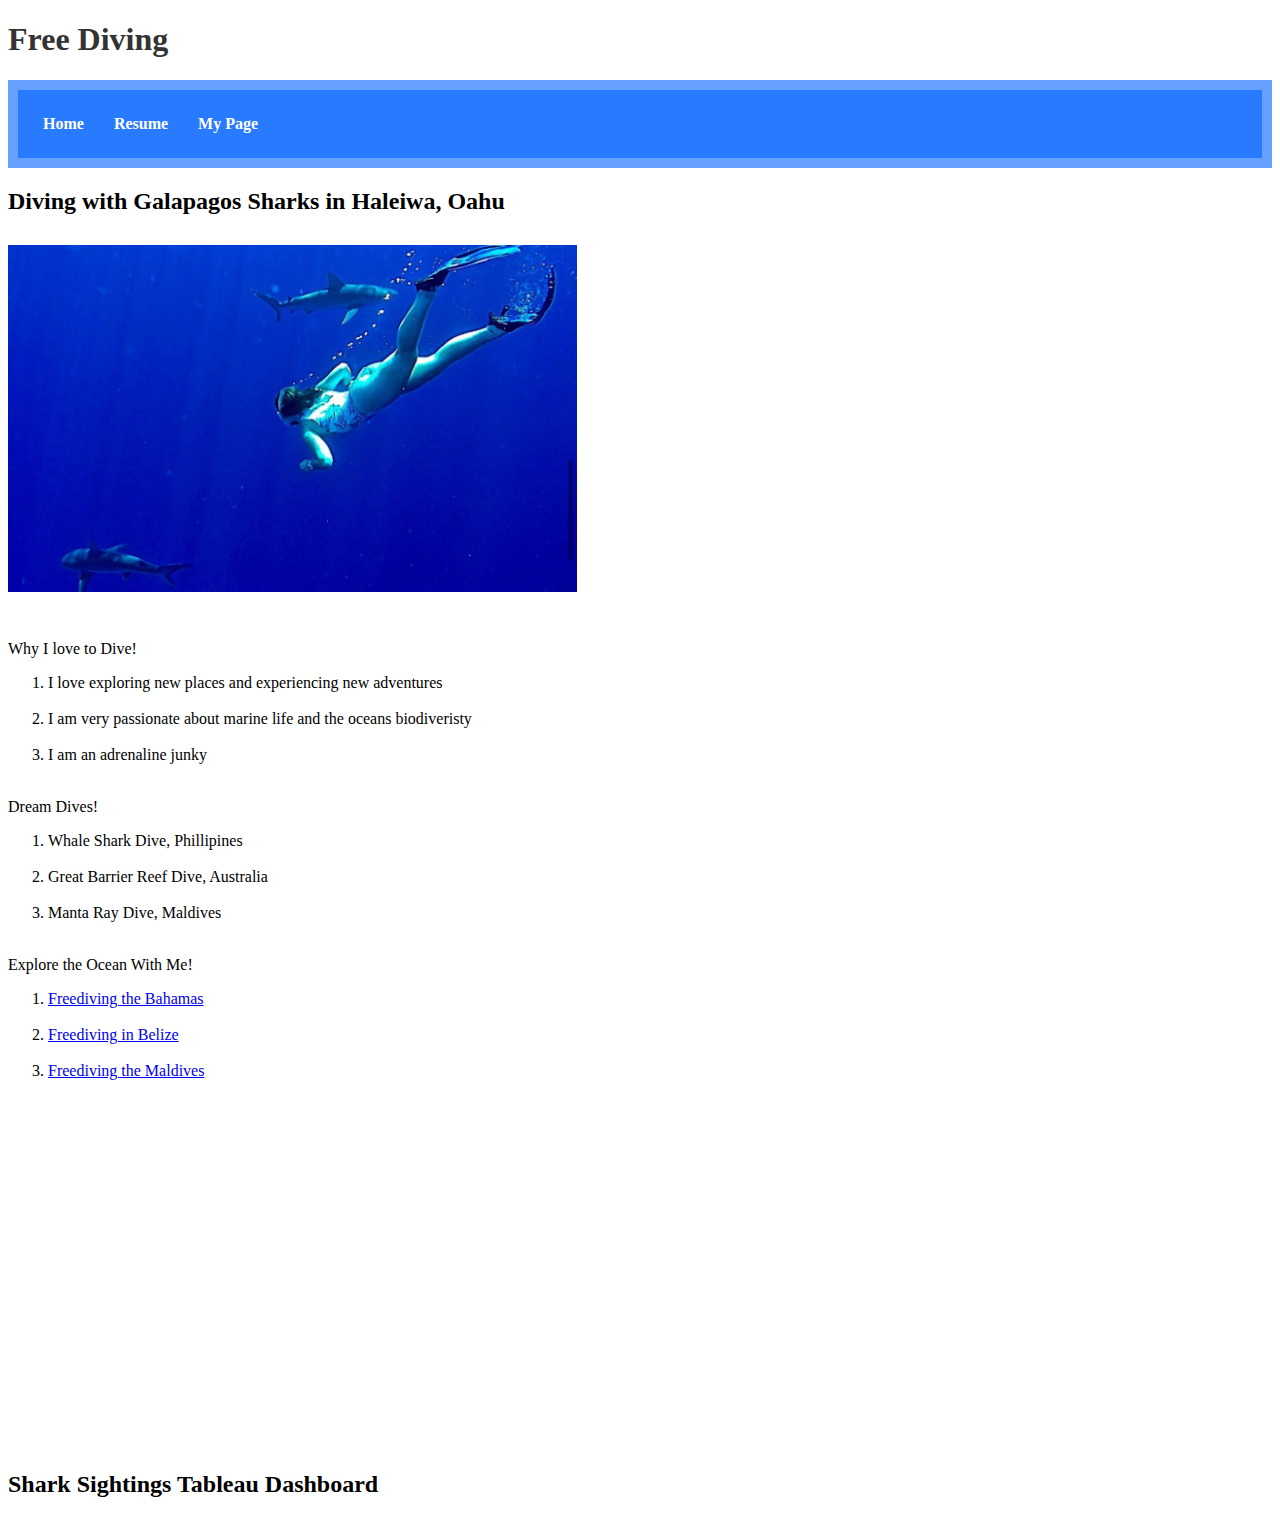
<file: mypage.html>
<!DOCTYPE html>
<html lang="en">
<head>
    <meta charset="UTF-8">
    <meta name="viewport" content="width=device-width, initial-scale=1.0">
    <title>Free Diving</title>
    <link href="css/mystyles.css" rel="stylesheet"
</head>
<body>
    <h1>Free Diving</h1>
</body>
</html>
<!-- Navigation-->
<nav class="navbar navbar-expand-lg navbar-light" id="mainNav">
    <div class="container px-4 px-lg-5">
        <nav class="navbar navbar-expand-lg navbar-light" id="mainNav">
        
                <class="nav-item"><a class="nav-link px-lg-3 py-3 py-lg-4" href="index.html">Home</a>
                <class="nav-item"><a class="nav-link px-lg-3 py-3 py-lg-4" href="about.html">Resume</a>
                <class="nav-item"><a class="nav-link px-lg-3 py-3 py-lg-4" href="mypage.html">My Page</a>
        </div>
        </nav>
        <header>
            <class="header"
        </header>
        <h2>Diving with Galapagos Sharks in Haleiwa, Oahu</h2>
        
        <div class="common mainbody">
            <img src="assets/img/sharkdive.jpg">
            <br>
        </div>
        
        <div
        class="common mainbody"
<ol>
    <div>
   
    
 <ui>
    <li> Why I love to Dive!</li>
<ol>
    <li>I love exploring new places and experiencing new adventures</li> <br>
    <li>I am very passionate about marine life and the oceans biodiveristy</li> <br>
    <li>I am an adrenaline junky</li> <br>
</ol>
</ui>

<ui>
    <li>Dream Dives!</li>
<ol>
    <li>Whale Shark Dive, Phillipines</li> <br>
    <li>Great Barrier Reef Dive, Australia</li> <br>
    <li> Manta Ray Dive, Maldives</li> <br>
</ol>
</ui>
<ui>
    <li>Explore the Ocean With Me!</li>
    <ol>
    <li>
        <a href="https://www.youtube.com/watch?v=cqwjPWdi6JU" > Freediving the Bahamas</a></li> <br>
    <li>
       <a href="https://www.youtube.com/watch?v=jQs7ZsWg5Xw"> Freediving in Belize</a> </li> <br>
    <li> 
        <a href="https://www.youtube.com/watch?v=txE8I0ib5B8"> Freediving the Maldives</a></li> 
    </ol>
    </body>
<br>
    <iframe width="560" height="315" src="https://www.youtube.com/embed/8IJFJDrY2CY?si=Q2XkEMjcIl96DT0P" 
     title="YouTube video player" frameborder="0"
     allow="accelerometer; autoplay; clipboard-write; encrypted-media; gyroscope; picture-in-picture; web-share" 
        referrerpolicy="strict-origin-when-cross-origin" 
     allowfullscreen>
</iframe>
<br><br>
<body>
    <h2> Shark Sightings Tableau Dashboard</h2>
    <div class='tableauPlaceholder' id='viz1713908409030' style='position: relative'><noscript>
    <a href='#'><img alt='Shark Sightings ' 
        src='https:&#47;&#47;public.tableau.com&#47;static&#47;images&#47;Sh&#47;SharkSightings&#47;SharkSightings&#47;1_rss.png' 
        style='border: none' /></a></noscript><object class='tableauViz'  style='display:none;'>
            <param name='host_url' value='https%3A%2F%2Fpublic.tableau.com%2F' /> 
            <param name='embed_code_version' value='3' /> 
            <param name='site_root' value='' />
            <param name='name' value='SharkSightings&#47;SharkSightings' />
            <param name='tabs' value='no' /><param name='toolbar' value='yes' />
            <param name='static_image' 
            value='https:&#47;&#47;public.tableau.com&#47;static&#47;images&#47;Sh&#47;SharkSightings&#47;SharkSightings&#47;1.png' /> 
            <param name='animate_transition' value='yes' />
            <param name='display_static_image' value='yes' />
            <param name='display_spinner' value='yes' />
            <param name='display_overlay' value='yes' />
            <param name='display_count' value='yes' />
            <param name='language' value='en-US' />
        </object>
    </div>                
            <script type='text/javascript'>                    
            var divElement = document.getElementById('viz1713908409030');                    
            var vizElement = divElement.getElementsByTagName('object')[0];                    
            vizElement.style.width='950px';vizElement.style.height='1377px';                    
            var scriptElement = document.createElement('script');                    
            scriptElement.src = 'https://public.tableau.com/javascripts/api/viz_v1.js';                    
            vizElement.parentNode.insertBefore(scriptElement, vizElement);               
        </script>
</body>
</file>
<file: css/mystyles.css>
h1{
    color: #333;
}

.header{
    background-color: black;
    color: pink;
    height: 100px;
    line-height: 100px;
    font-family: 'Times New Roman', Times, serif;
    font-size: 40px;
}

.mainbody{
    background-color: white;
}

.footer{
    position: fixed;
    background-color: black;
    color: white;
    bottom: 0%;
    right: 3px;
    left: 3px;
    height: 25px;
    font-size: 10px;
}

img{
    display: block;
    margin-left: 1;
    margin-right: auto;
    width: 45%;
}

.common{
    text-align: left;
    font-family:'Segoe UI', Tahoma, Geneva, Verdana, sans-serif
    font-size:1rem;
    margin-top: 1.875rem;
    margin-bottom: 0.625rem;
    
}


nav{
    background-color:rgba(0, 98, 255, 0.602);
    padding: 10px;
    overflow: hidden;
}

nav a{
    padding: 15px;
    text-decoration: none;
    font-size: 16px;
    font-weight: bold;
    color: white;
    float: left;
}

nav a:hover{
    background-color: pink;
}

.my-4 {
    margin-top: 1.5rem !important;
    margin-bottom: 1.5rem !important;
  }

.bolded {
    font-weight: bold;
}
</file>
